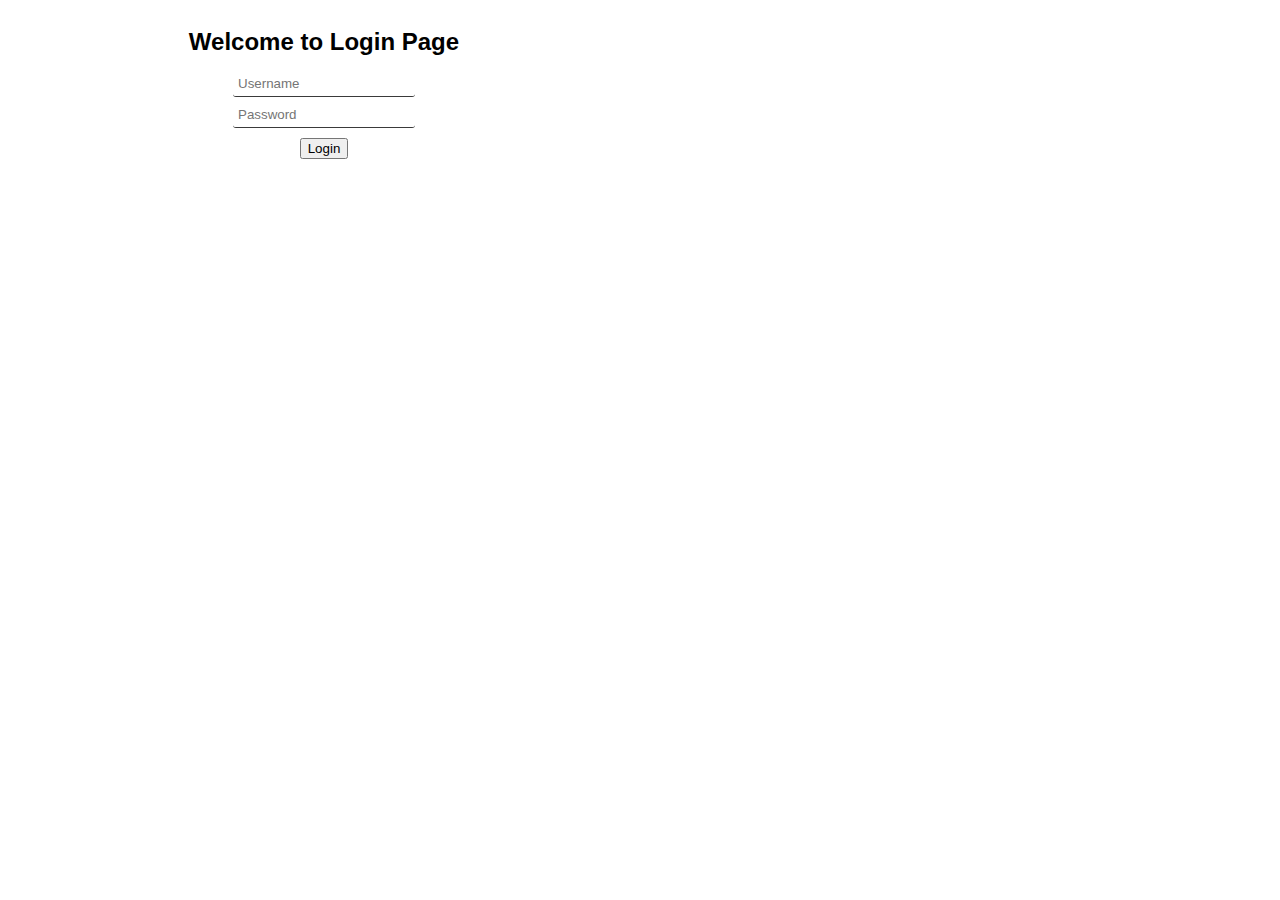
<file: index.html>
<!DOCTYPE html>
<html lang="en">
<head>
    <meta charset="UTF-8">
    <meta name="viewport" content="width=device-width, initial-scale=1.0">
    <title>Tic Tac Toe Game</title>
    <link rel="stylesheet" href="style.css">
</head>
<body>
    <div>
        <p class="Player-X-score"></p>
        <p class="Player-O-score"></p>    
    </div>
    <section>
        <h1>Tic Tac Toe</h1>
        <div class="board">
            <div square-index="0" class="square"></div>
            <div square-index="1" class="square"></div>
            <div square-index="2" class="square"></div>
            <div square-index="3" class="square"></div>
            <div square-index="4" class="square"></div>
            <div square-index="5" class="square"></div>
            <div square-index="6" class="square"></div>
            <div square-index="7" class="square"></div>
            <div square-index="8" class="square"></div>
        </div>
        <h2 class="game--status"></h2>
        <button class="new--game">Restart Game</button>
    </section>
    <script src="index.js"></script>
</body>
</html>
</file>
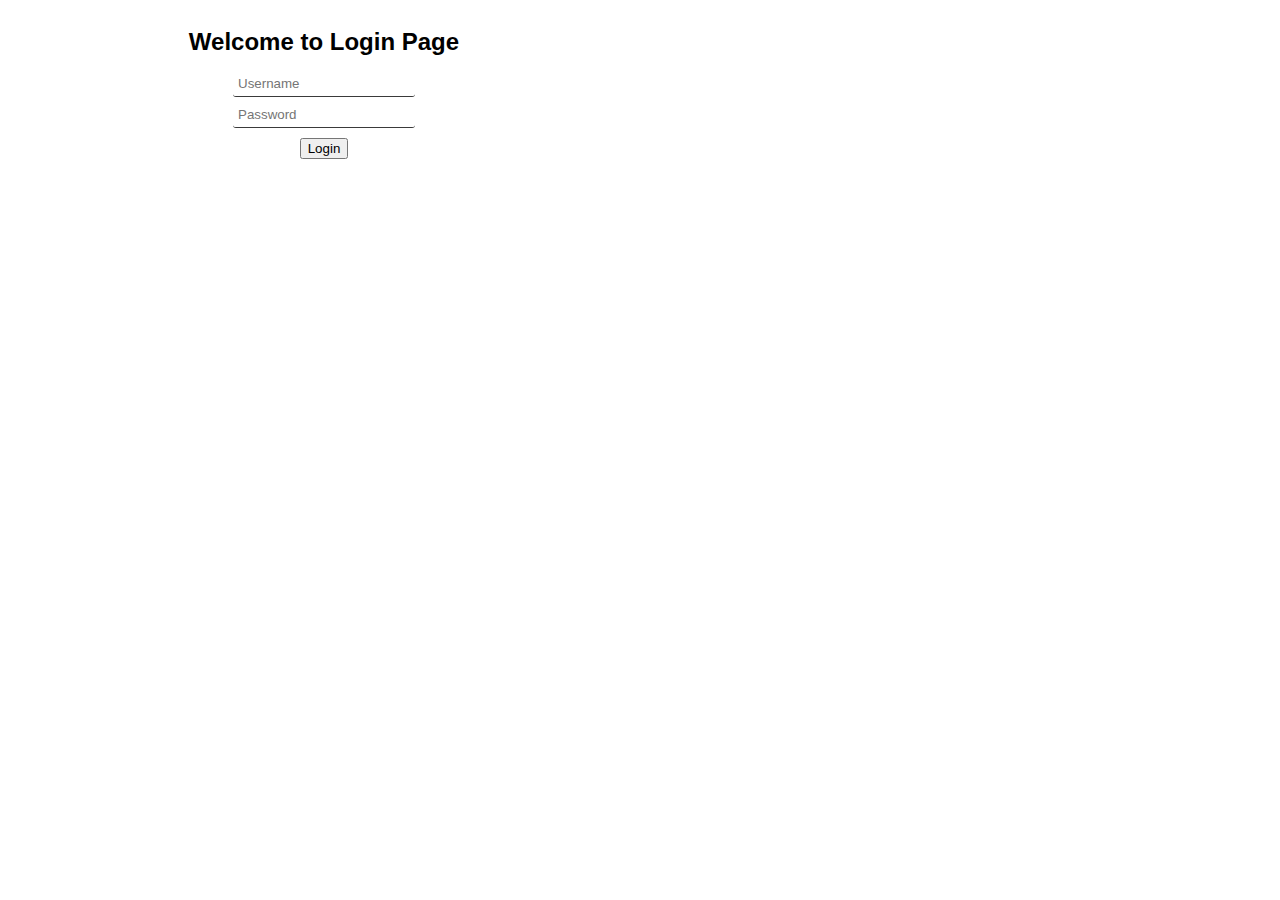
<file: login.html>
<!DOCTYPE html>
<html lang="en">
<head>
    <meta charset="UTF-8">
    <meta name="viewport" content="width=device-width, initial-scale=1.0">
    <title>Login</title>
    <link rel="stylesheet" href="style.css">
</head>
<body>
    <main id="main-holder">
        <h2 id="login-header"> Welcome to Login Page</h2>
        <form id="login-form">
            <input type="text" name="username" id="username-field" class="login-form-field" placeholder="Username">
            <input type="password" name="password" id="password-field" class="login-form-field" placeholder="Password">
            <input type="submit" value="Login" id="login-submit">
        </form>
    </main>
    <script src="login_validation.js"></script>
</body>
</html>
</file>
<file: style.css>
body {
    font-family: "Arial", sans-serif;
}
section {
    text-align: center;
}
.board{
    display: grid;
    grid-template-columns: repeat(3,auto);
    width: 301px;
    margin: 50px auto;
}
.square{
    font: 65px Arial, sans-serif;
    width: 100%;
    height: 100px;
    cursor: pointer;
    box-shadow: 0 0 0 1px #333333;
    border: 1px solid;
    background-color: aqua;
}
@media screen and (max-width: 350px) {
    .board
    {
        width: 151px;
    }
    .square
    {
        width:50px;
        height: 50px;
    }
}
#main-holder {
    width: 50%;
    height: 70%;
    display: grid;
    justify-items: center;
    align-items: center;
    background-color: white;
    border-radius: 7px;
}
#login-form {
    align-self: flex-start;
    display: grid;
    justify-items: center;
    align-items: center;
}
.login-form-field {
    border: none;
    border-bottom: 1px solid #3a3a3a;
    margin-bottom: 10px;
    border-radius: 3px;
    outline: none;
    padding: 0px 0px 5px 5px;
}

#login-form-submit {
    width: 100%;
    padding: 7px;
    border: none;
    border-radius: 5px;
    color: white;
    font-weight: bold;
    background-color: #3a3a3a;
    cursor: pointer;
    outline: none;
}
</file>
